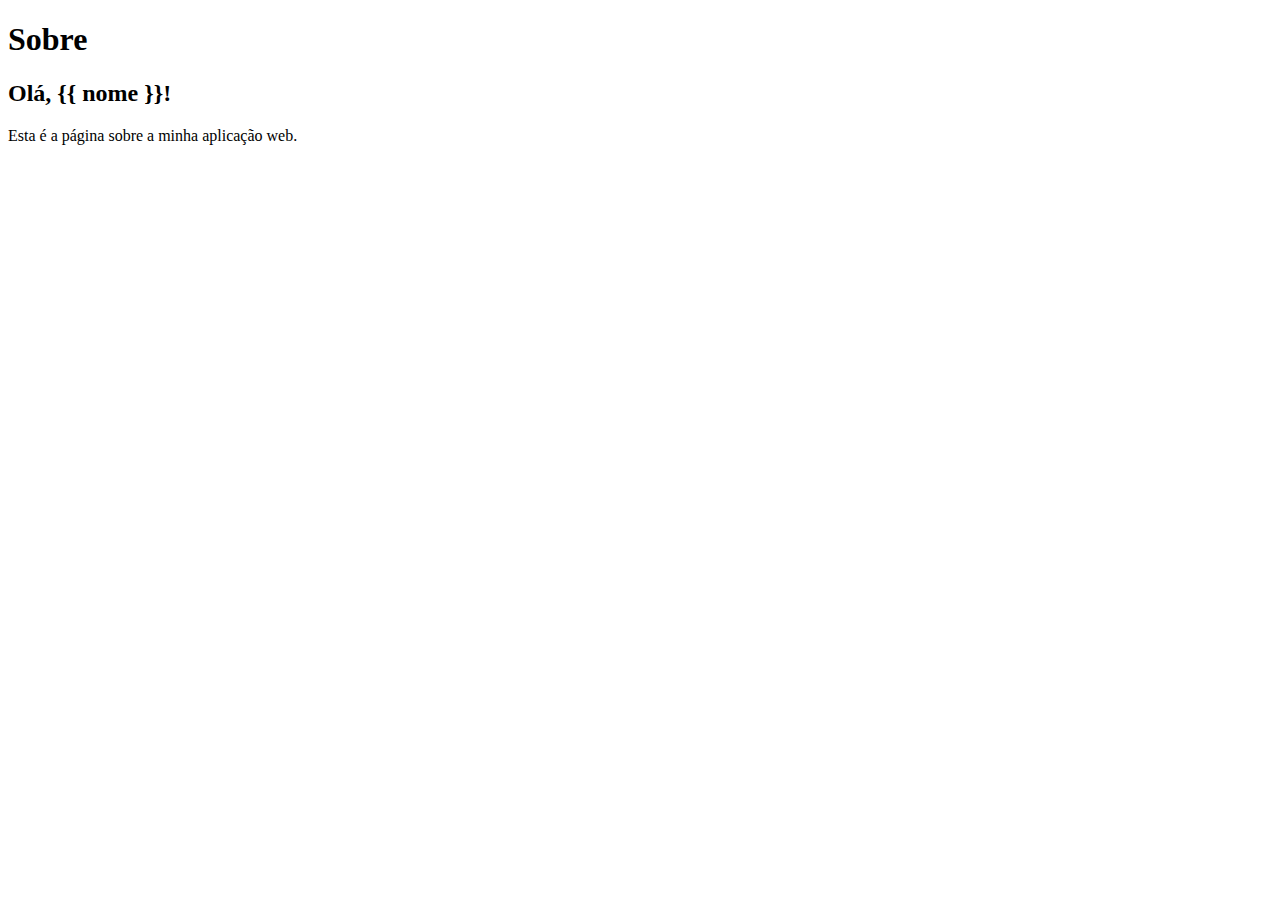
<file: templates/sobre.html>
<!DOCTYPE html>
<html>
<head>
    <title>Sobre</title>
</head>
<body>
    <h1>Sobre</h1>
    <h2>Olá, {{ nome }}!</h2>
    <p>Esta é a página sobre a minha aplicação web.</p>
</body>
</html>
</file>
